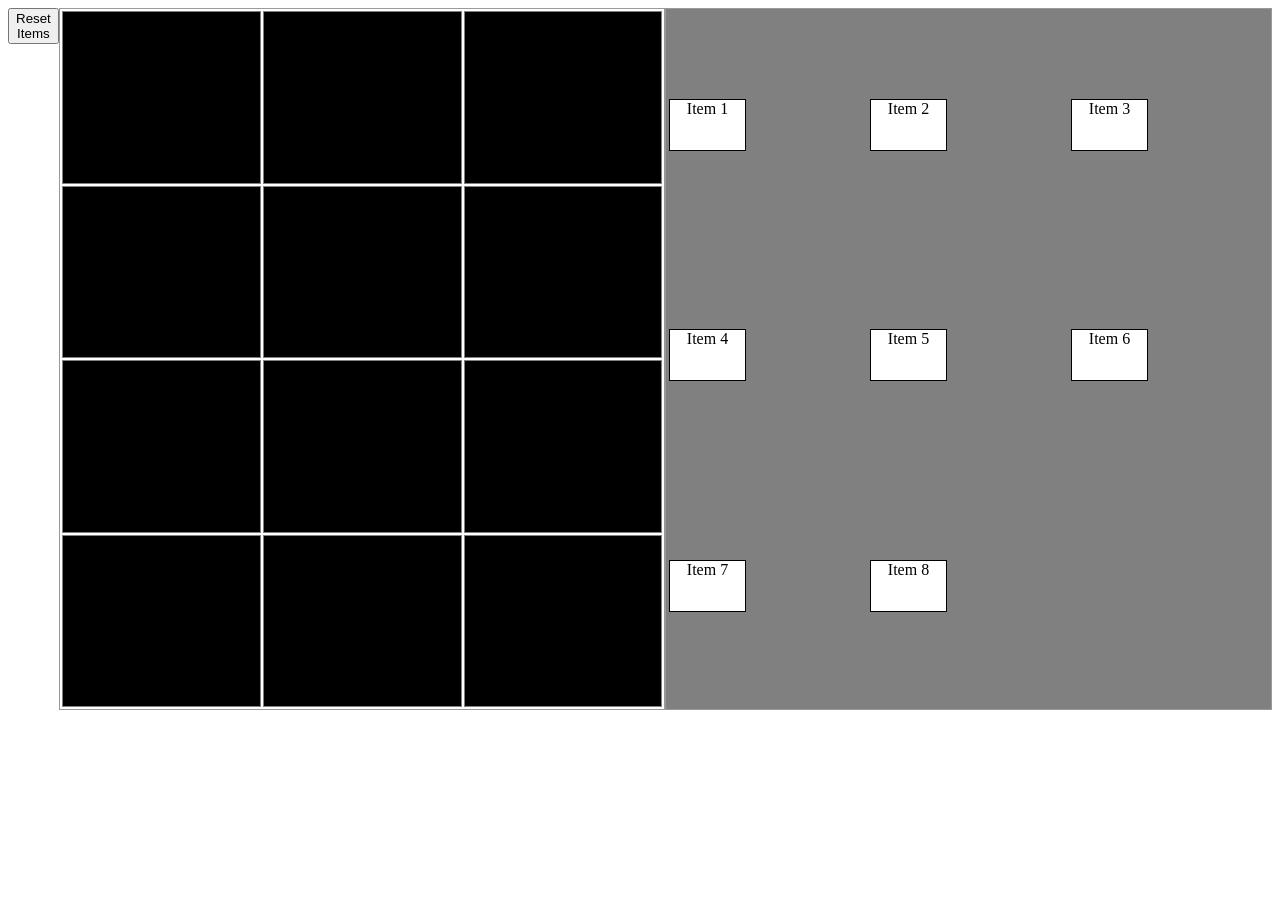
<file: index.html>
<!doctype html>
<html lang="en">
<head>
    <meta charset="UTF-8">
    <meta name="viewport" content="width=device-width, initial-scale=1.0, user-scalable=no" />
    <title>FSOPDND</title>
    <link rel="stylesheet" href="style.css" type="text/css" />
</head>
<body>
    <div id="actions">
        <button type="button" id="reset">Reset Items</button>
    </div>
    <table class="grid left">
        <tr>
            <td>{ 1,  1 }</td>
            <td>{ 1,  2 }</td>
            <td>{ 1,  3 }</td>
        </tr>
        <tr>
            <td>{ 2,  1 }</td>
            <td>{ 2,  2 }</td>
            <td>{ 2,  3 }</td>
        </tr>
        <tr>
            <td>{ 3,  1 }</td>
            <td>{ 3,  2 }</td>
            <td>{ 3,  3 }</td>
        </tr>
        <tr>
            <td>{ 4,  1 }</td>
            <td>{ 4,  2 }</td>
            <td>{ 4,  3 }</td>
        </tr>
    </table>
    
    <table class="items grid right">
        <tr>
            <td>
                <p class="item" id="1">Item 1</p>
            </td>
            <td>
                <p class="item" id="2">Item 2</p>
            </td>
            <td>
                <p class="item" id="3">Item 3</p>
            </td>
        </tr>
        <tr>
           <td>
                <p class="item" id="4">Item 4</p>
            </td>
            <td>
                <p class="item" id="5">Item 5</p>
            </td>
            <td>
                <p class="item" id="6">Item 6</p>
            </td>
        </tr>
        <tr>
           <td>
                <p class="item" id="7">Item 7</p>
            </td>
            <td>
                <p class="item" id="8">Item 8</p>
            </td>
            <td></td> 
        </tr>
        <tr> 
            <td></td>
            <td></td>
            <td></td>
        </tr>
    </table>
    
    <script src="app.js"></script>
</body>
</html>
</file>
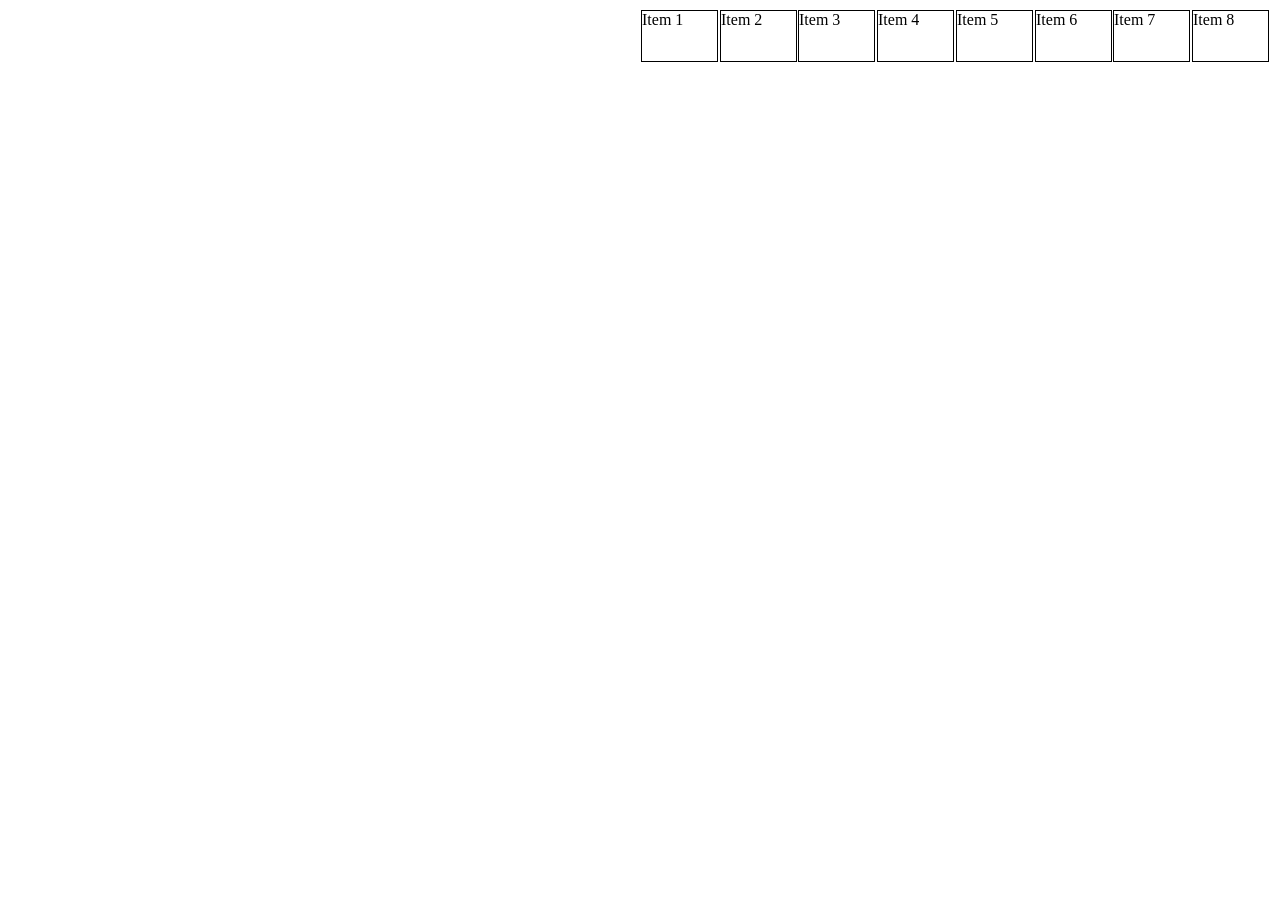
<file: FSOPDND/index.html>
﻿<!doctype html>
<html lang="en">
<head>
    <meta charset="UTF-8">
    <meta name="viewport" content="width=device-width, initial-scale=1.0, user-scalable=no" />
    <title>FSOPDND</title>
    <link rel="stylesheet" href="style.css" type="text/css" />
</head>
<body>
    <div id="workspace">
        <div class="grid left showing">
            <div class="vending">
                <div class="left"></div>
                <div class="top"></div>
                <div class="right"></div>
                <div class="bottom"></div>
            </div>

            <div class="slot"></div>
            <div class="slot"></div>
            <div class="slot"></div>
            <div class="slot"></div>
            <div class="slot"></div>
            <div class="slot"></div>
            <div class="slot"></div>
            <div class="slot"></div>
        </div>

        <div class="items grid right">
            <div class="item"></div>
            <div class="item"></div>
            <div class="item"></div>
            <div class="item"></div>
            <div class="item"></div>
            <div class="item"></div>
            <div class="item"></div>
            <div class="item"></div>
        </div>
    </div>
    <script src="app.js"></script>
</body>
</html>
</file>
<file: style.css>
@viewport {
    orientation: portait;
}

body {
    display: flex;
    flex: row nowrap;
    justify-content: space-around;
}

.left td {
  border: 1px solid gray;
  background-color: black;
  user-select: none;
}

.right {
    background-color: gray;
    user-select: none;
}

.items {
    left: 1em;
}

.items td {
    text-align: center;
}

.item {
  background-color: white;
  border: 1px solid black;
  height: 50px;
  width: 75px;
  will-change: transform;
}

.item.reset {
    transform: initial;
    transition: transform 0.4s ease-in-out;
}

.grid {
    border: 1px solid #999;
    height: 78vh;
    width: 94vw;
    user-select: none;
}
    
/*
                Portrait	Landscape
iPhone 5s	        320	        568
iPhone 6	        375	        667
iPhone 6 Plus	    414	        736
*/

@media (orientation: portrait) {
    
}

@media (orientation: landscape) {
    
}
</file>
<file: FSOPDND/style.css>
body {
    display: flex;
    flex-flow: column nowrap;
    justify-content: space-around;
    margin: 10px;
}

.left td {
    user-select: none;
}

.items td {
    text-align: center;
}

.item {
    background-color: white;
    border: 1px solid black;
    height: 50px;
    width: 75px;
    will-change: transform;
}

.item::before {
    content: "Item " counter(item);
    counter-increment: item;
}

.item.reset {
    transform: initial;
    transition: transform 0.4s ease-in-out;
}

.grid {
    counter-reset: item;
    display: flex;
    flex-flow: row wrap;
    height: 100%;
    justify-content: space-around;
    user-select: none;
    width: 50%;
}

.vending {
    background-repeat: no-repeat;
    background-size: contain;
}
.vending .left {
    background-image: url('assets/vending-right.png');
    background-position: right;
}
.vending .right {
    background-image: url('assets/vending-left.png');
    background-position: left;
}
.vending .top {
    background-image: url('assets/vending-top.png');
    background-position: bottom;
}
.vending .bottom {
    background-image: url('assets/vending-bottom.png');
    background-position: top;
}

#header {
    position: absolute;
    top: 0px;
    left: 0px;
    align-items: center;
    display: flex;
    flex-direction: row;
    justify-content: flex-start;
}
#header > h1 {
    margin-right: 1em;
}

#workspace {
    display: flex;
    flex-flow: row nowrap;
    width: calc(100vw-10px);
    height: 85vh;
    max-height: 100vh;
}
    
/*
                Portrait	Landscape
iPhone 5s	        320	        568
iPhone 6	        375	        667
iPhone 6 Plus	    414	        736
*/

@media (orientation: portrait) and (max-width: 320px) {
    
}

@media (orientation: landscape) and (max-width: 568px) {
    
}
</file>
